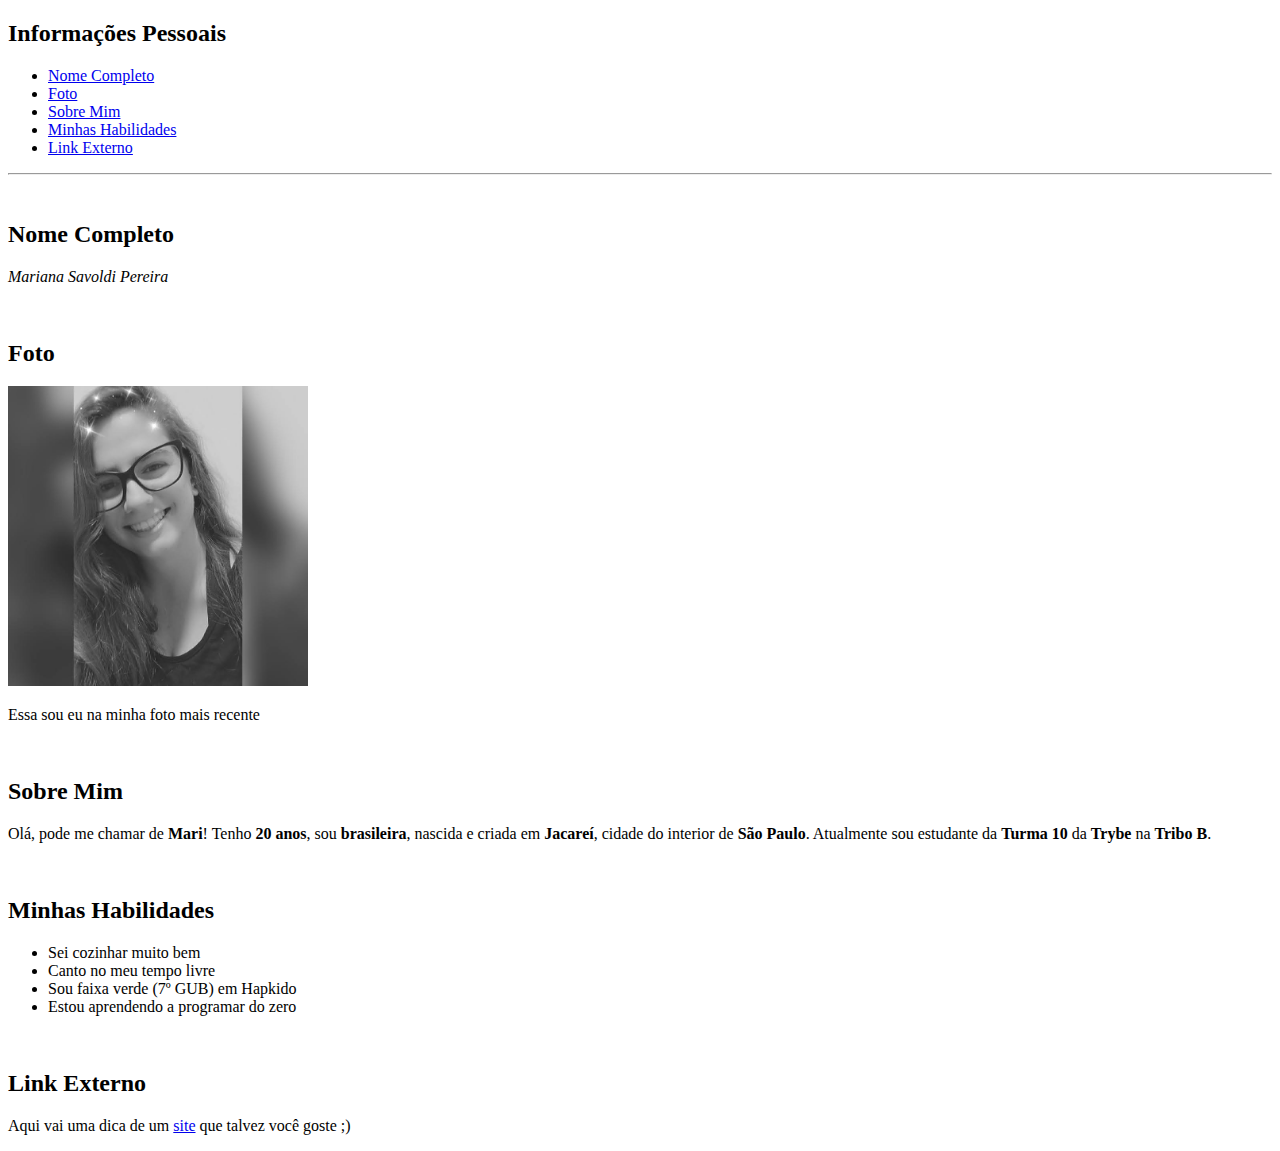
<file: index.html>
<!DOCTYPE html>
<html lang="en">
<head>
    <meta charset="UTF-8">
    <meta http-equiv="X-UA-Compatible" content="IE=edge">
    <meta name="viewport" content="width=device-width, initial-scale=1.0">
    <title>Exercício 1</title>
</head>
<body>
    <h2>Informações Pessoais</h2>
    <ul>
        <li> <a href="#nome">Nome Completo</a> </li>
        <li> <a href="#foto">Foto</a> </li>
        <li> <a href="#sobre">Sobre Mim</a> </li>
        <li> <a href="#habilidade">Minhas Habilidades</a> </li>
        <li> <a href="#link">Link Externo</a> </li>
    </ul>
    <hr>
    <br>
    <h2 id=nome>Nome Completo</h2>
    <p> <em>Mariana Savoldi Pereira</em> </p>
    <br>
    <h2 id=foto>Foto</h2>
    <img src="minha_foto.jpg" alt="Foto de Mari Savoldi" width="300px">
    <p>Essa sou eu na minha foto mais recente</p>
    <br>
    <h2 id=sobre>Sobre Mim</h2>
    <p> Olá, pode me chamar de <strong>Mari</strong>!
        Tenho <strong>20 anos</strong>, sou <strong>brasileira</strong>, nascida e criada em <strong>Jacareí</strong>, cidade do interior de <strong>São Paulo</strong>.
        Atualmente sou estudante da <strong>Turma 10</strong> da <strong>Trybe</strong> na <strong>Tribo B</strong>.
    </p>
    <br>
    <h2 id=habilidade>Minhas Habilidades</h2>
    <ul>
        <li>Sei cozinhar muito bem</li>
        <li>Canto no meu tempo livre</li>
        <li>Sou faixa verde (7º GUB) em Hapkido</li>
        <li>Estou aprendendo a programar do zero</li>
    </ul>
    <br>
    <h2 id=link>Link Externo</h2>
    <p>Aqui vai uma dica de um <a href="https://theuselessweb.com/" target="_blank">site</a> que talvez você goste ;)</p>
</body>
</html>
</file>
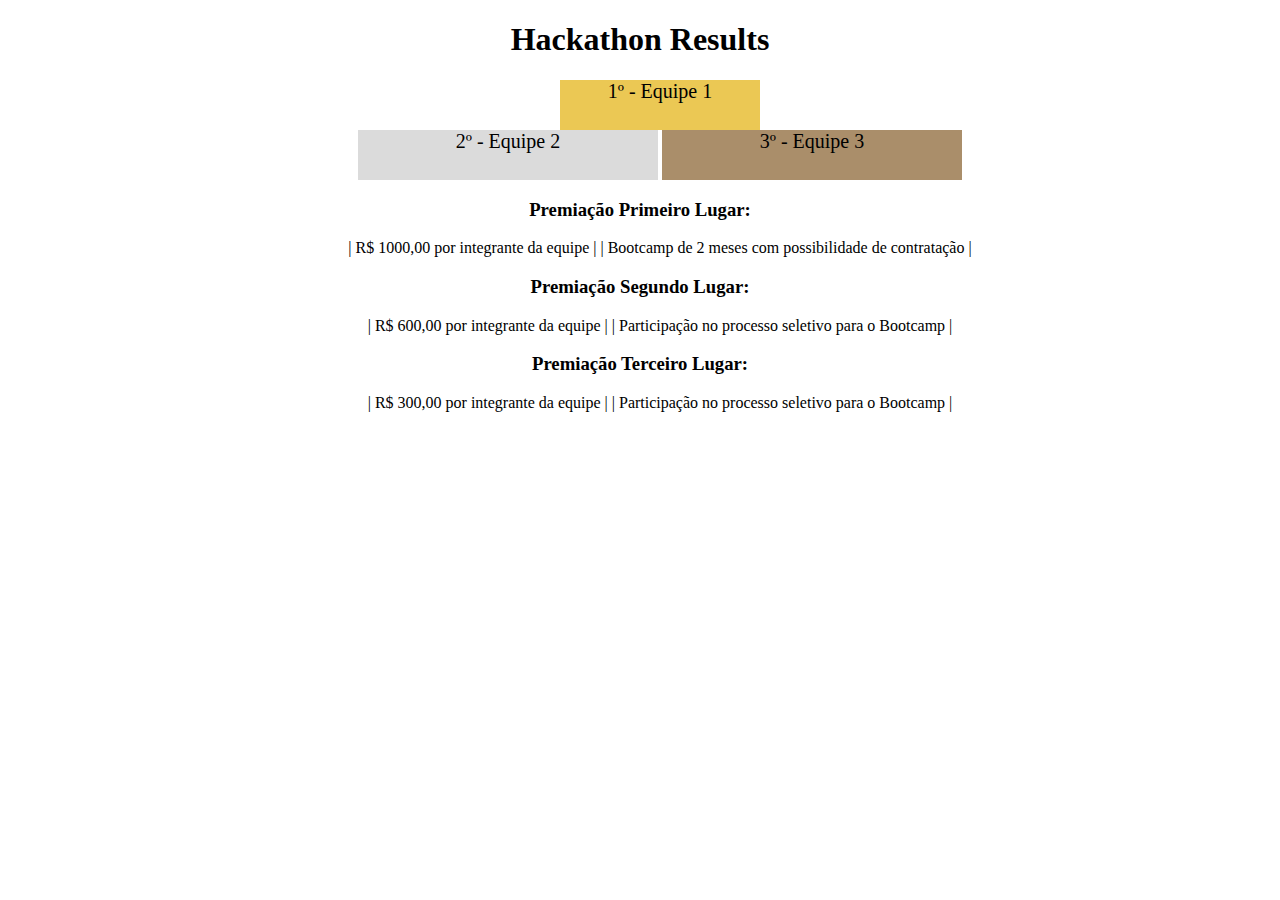
<file: bloco_3/dia_4/index.html>
<!DOCTYPE html>
<html lang="pt">
  <head>
    <meta charset="UTF-8">
    <meta name="viewport" content="width=device-width, initial-scale=1.0">
    <title>Ranking</title>
    <link rel="stylesheet" href="style.css">
  </head>
  <body>
    <header>
      <h1>Hackathon Results</h1>
    </header>
    <section class="podio">
      <ul>
        <li class="first">1º - Equipe 1</li>
        <div class="dois-e-tres">
          <li class="second">2º - Equipe 2</li>
          <li class="third">3º - Equipe 3</li>
        </div>
      </ul>
    </section>
    <section class="premios">
      <h3>Premiação Primeiro Lugar:</h3>
      <ul class="primeiro">
        <li>| R$ 1000,00 por integrante da equipe |</li>
        <li>| Bootcamp de 2 meses com possibilidade de contratação |</li>
      </ul>
      <h3>Premiação Segundo Lugar:</h3>
      <ul class="segundo">
        <li>| R$ 600,00 por integrante da equipe |</li>
        <li>| Participação no processo seletivo para o Bootcamp |</li>
      </ul>
      <h3>Premiação Terceiro Lugar:</h3>
      <ul class="terceiro">
        <li>| R$ 300,00 por integrante da equipe |</li>
        <li>| Participação no processo seletivo para o Bootcamp |</li>
      </ul>
    </section>
  </body>
</html>
</file>
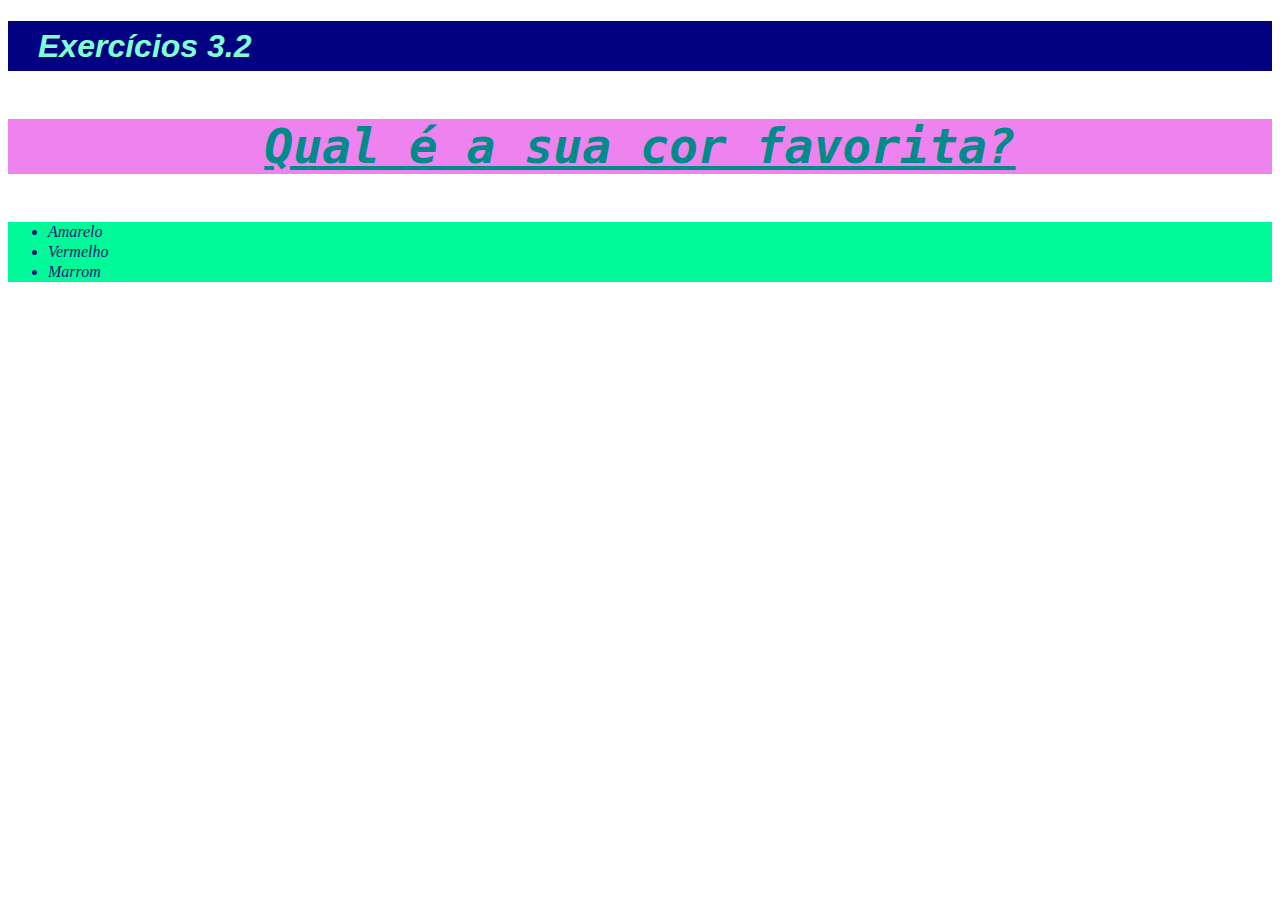
<file: bloco_3/css-parte3.html>
<!DOCTYPE html>
<html lang="pt-br">
  <head>
    <meta charset="UTF-8">
    <title>HTML</title>
    <link rel="stylesheet" type="text/css" href="style.css">
    <style>
    </style>
  </head>
  <body>
    <h1>Exercícios 3.2</h1>
    <p>Qual é a sua cor favorita?</p>
    <ul>
      <li>Amarelo</li>
      <li>Vermelho</li>
      <li>Marrom</li>
    </ul>

    <!-- Exercícios
      Coloque todo o CSS criado até agora nos exercícios anteriores em um arquivo externo.
    -->
  </body>
</html>
</file>
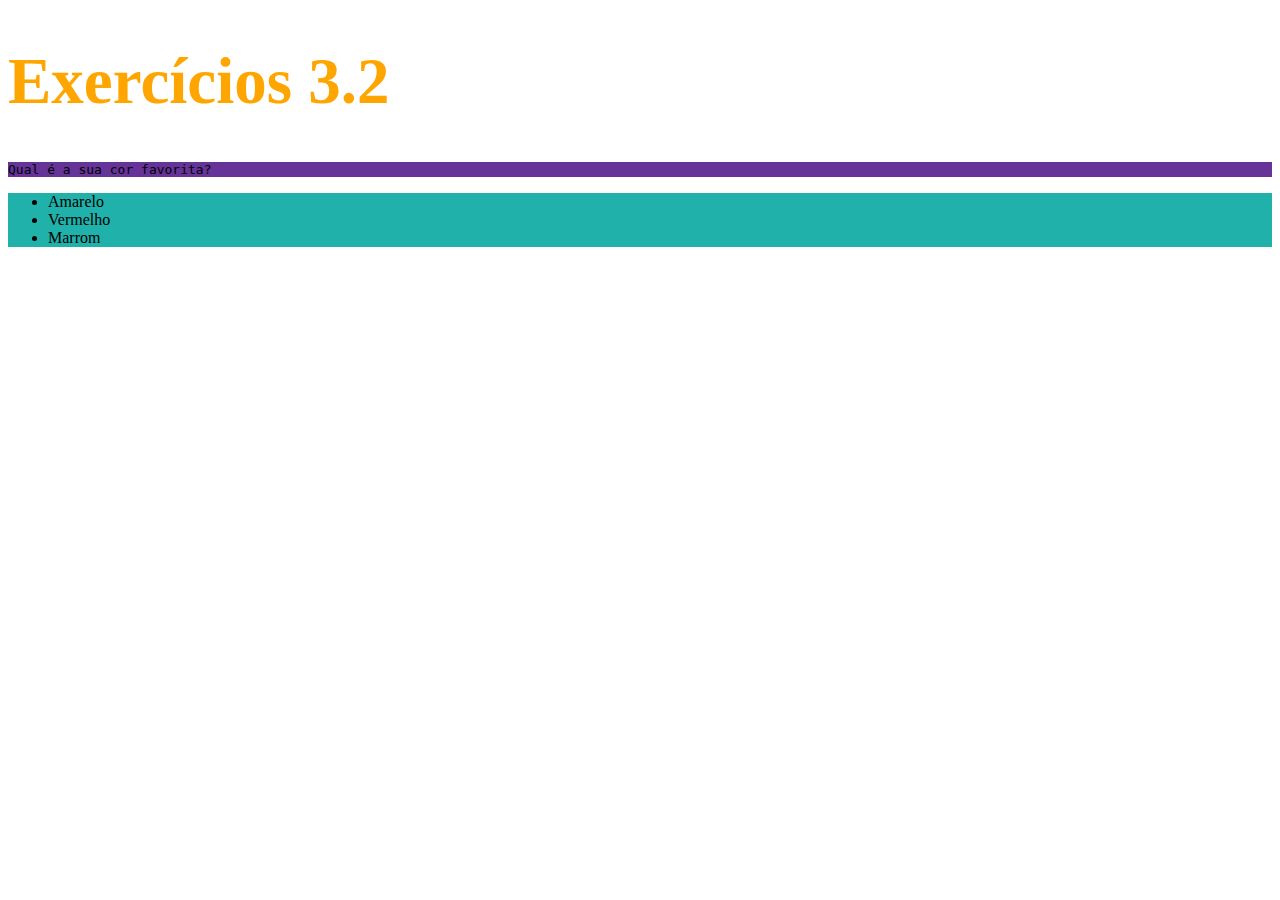
<file: bloco_3/dia_2/css-parte1.html>
<!DOCTYPE html>
<html lang="pt-br">
  <head>
    <meta charset="UTF-8">
    <title>HTML</title>
    <style>
        h1 {
            font-size: 65px;
            color: orange
        }
        #fav-color {
            background-color: lightseagreen;
        }
        .back-color {
            background-color: rebeccapurple;
        }
        p {
          font-family: monospace;
        }
    </style>
  </head>
  <body>
    <h1>Exercícios 3.2</h1>
    <p class="back-color">Qual é a sua cor favorita?</p>
    <ul id="fav-color" class="back-color">
      <li>Amarelo</li>
      <li>Vermelho</li>
      <li>Marrom</li>
    </ul>

    <!-- Exercícios
 - Modifique o tamanho do h1 para 65 pixels
 - Modifique a cor do texto do h1 para laranja
 - Modifique a cor de fundo da lista não ordenada
 - Crie uma classe para modificar a cor de fundo da tag p e da ul ao mesmo tempo
    -->
  </body>
</html>
</file>
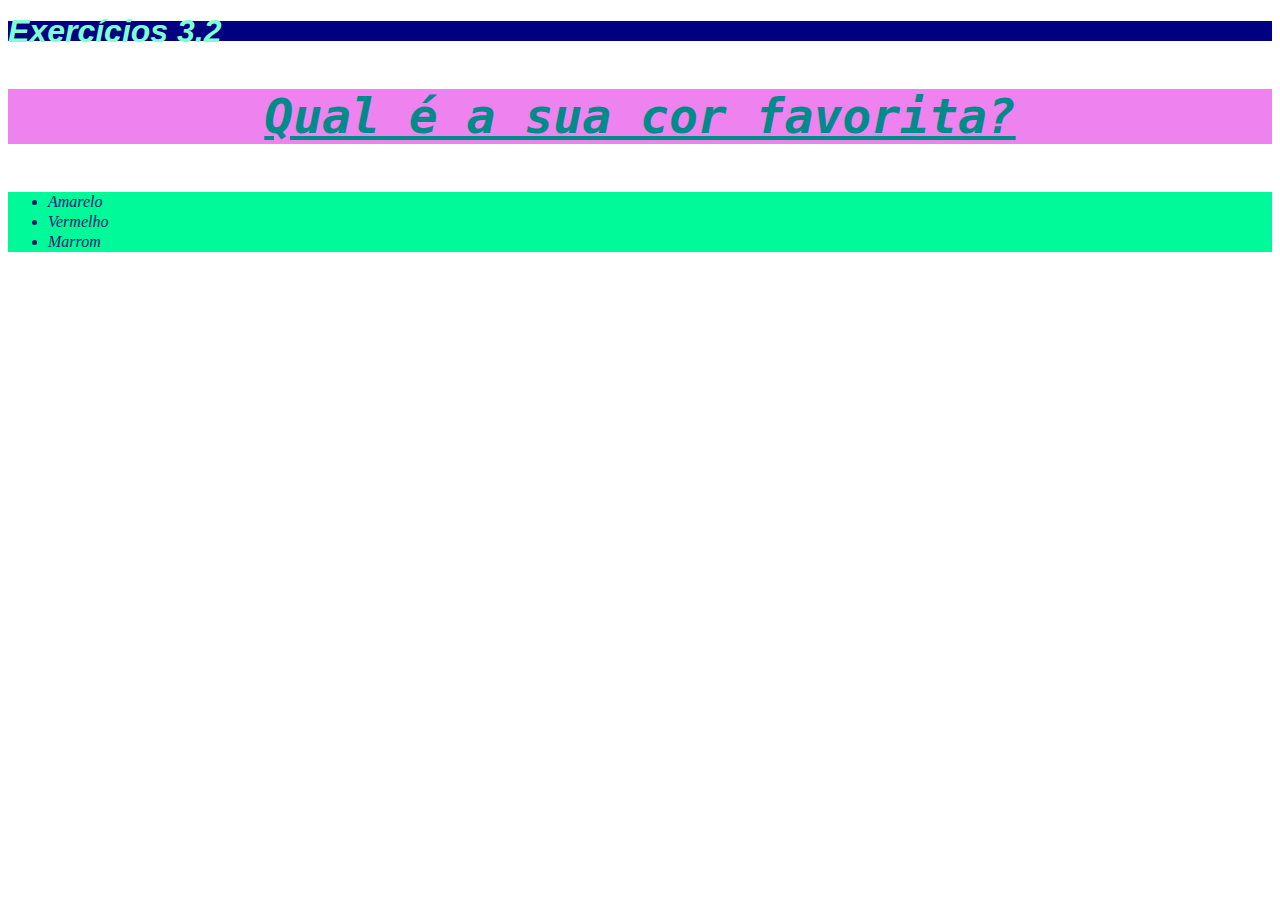
<file: bloco_3/dia_2/css-parte2.html>
<!DOCTYPE html>
<html lang="pt-br">
  <head>
    <meta charset="UTF-8">
    <title>HTML</title>
    <style>
        h1 {
            font-family: sans-serif;
            color:aquamarine;
            background-color: navy;
            ;
        }
        p {
            color:darkcyan;
            background-color:violet;
            font-family: monospace;
            line-height: 55px;
            font-weight: 600;
            font-size: 3em;
            text-align: center;
            text-decoration: underline;
        }
        ul {
            color:midnightblue;
            background-color: mediumspringgreen;
        }
        body {
            font-size: 16px;
            font-style: italic;
            line-height: 20px;
        }
    </style>
  </head>
  <body>
    <h1>Exercícios 3.2</h1>
    <p>Qual é a sua cor favorita?</p>
    <ul>
      <li>Amarelo</li>
      <li>Vermelho</li>
      <li>Marrom</li>
    </ul>

    <!-- Exercícios
     1 - Modifique o família do h1 para sans-serif
     2 - Deixe o parágrafo com o font-weight 600
     3 - Modifique o font-size do body para 16px
     4 - Coloque o tamanho do parágrafo com o tamanho de 3 vezes o padrão do body
     5 - Explore as propriedades font-style, line-height, text-align e text-decoration
     6 - Troque a cor de fundo de cada item da lista para a cor correspondente ao texto
    -->
  </body>
</html>
</file>
<file: bloco_3/dia_4/style.css>
h1 {
  text-align: center;
}

.first {
  display: inline-block;
  background-color: rgb(235, 200, 84);
  font-size: 20px;
  height: 50px;
  text-align: center;
  width: 200px;
}

.second {
  display: inline-block;
  background-color: rgb(219, 219, 219);
  font-size: 20px;
  height: 50px;
  text-align: center;
  width: 300px;
}

.third {
  display: inline-block;
  background-color: rgb(170, 142, 106);
  font-size: 20px;
  height: 50px;
  text-align: center;
  width: 300px;
}

.podio {
  text-align: center;
}

.dois-e-tres {
  text-align: center;
}

.premios {
  text-align: center;
}

.primeiro li{
  display: inline;
}

.segundo li{
  display: inline;
}

.terceiro li{
  display: inline;
}
</file>
<file: bloco_3/style.css>
h1 {
    font-family: sans-serif;
    color:aquamarine;
    background-color: navy;
    padding: 15px 30px;
    }
p {
    color:darkcyan;
    background-color:violet;
    font-family: monospace;
    line-height: 55px;
    font-weight: 600;
    font-size: 3em;
    text-align: center;
    text-decoration: underline;
}
ul {
    color:midnightblue;
    background-color: mediumspringgreen;
}
body {
    font-size: 16px;
    font-style: italic;
    line-height: 20px;
}
</file>
